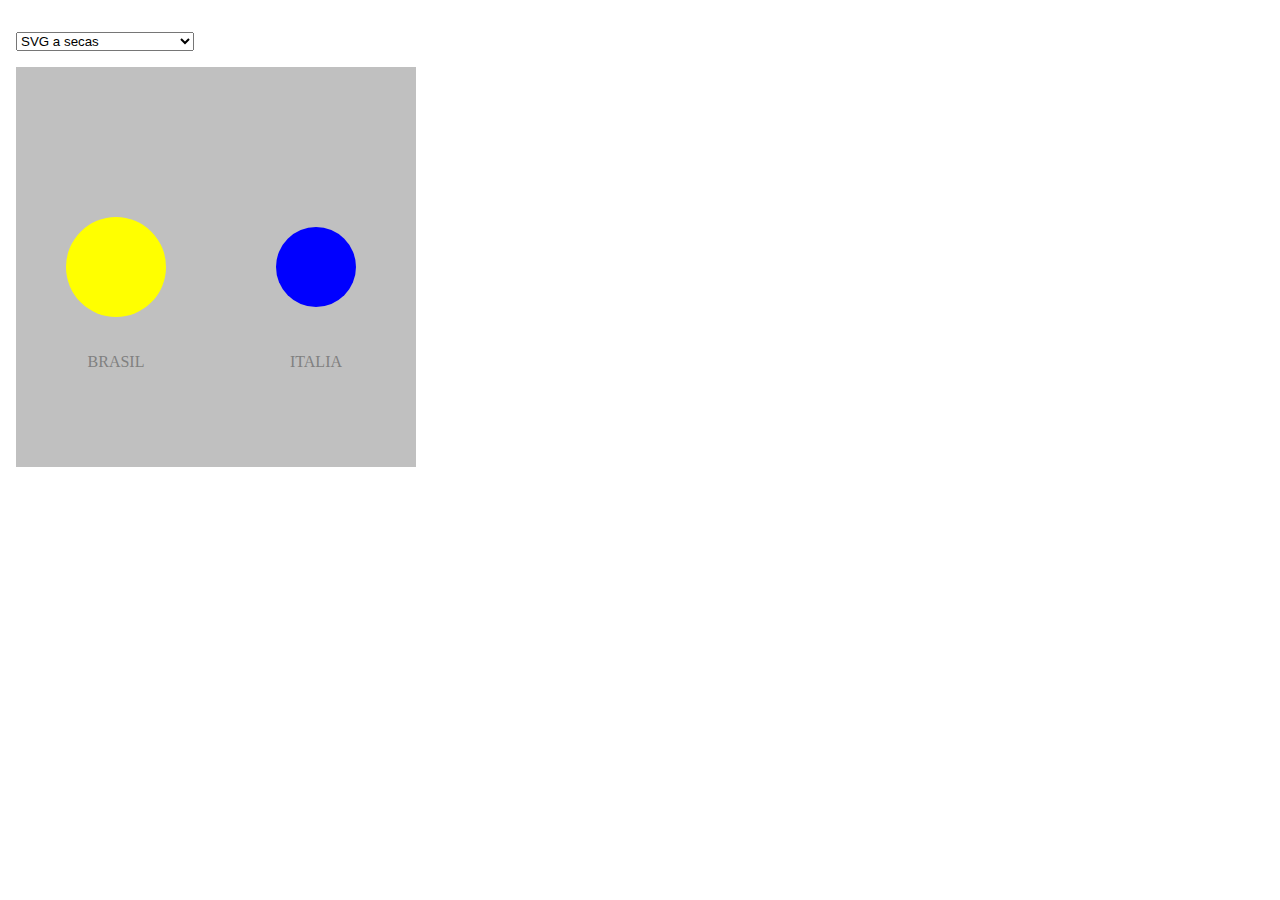
<file: detalle-d3/index.html>
<!doctype html>
<html lang="es">

<head>
    <meta charset="utf-8">
    <meta name="viewport" content="width=device-width, initial-scale=1, shrink-to-fit=no">
    <title>SVG a secas</title>
    <link rel="stylesheet" href="estilo.css">
</head>

<body>
    <nav>
        <select onchange="window.location=this.options[this.selectedIndex].value">
            <option value="index.html" selected>SVG a secas</option>
            <option value="opcion-1.html">SVG con D3.js</option>
            <option value="opcion-2.html">SVG con D3.js + variables</option>
            <option value="opcion-3.html">SVG con D3.js + JSON</option>
            <option value="opcion-4.html">SVG con D3.js + API</option>
        </select>
    </nav>
    <!--Mucha atención con el elemento que sigue-->
    <svg width="400" height="400" style="background-color: silver;">
        <circle cx="100" cy="200" r="50" fill="yellow"></circle>
        <text x="100" y="300" text-anchor="middle" fill="gray">BRASIL</text>
        <circle cx="300" cy="200" r="40" fill="blue"></circle>
        <text x="300" y="300" text-anchor="middle" fill="gray">ITALIA</text>
    </svg>
</body>

</html>
</file>
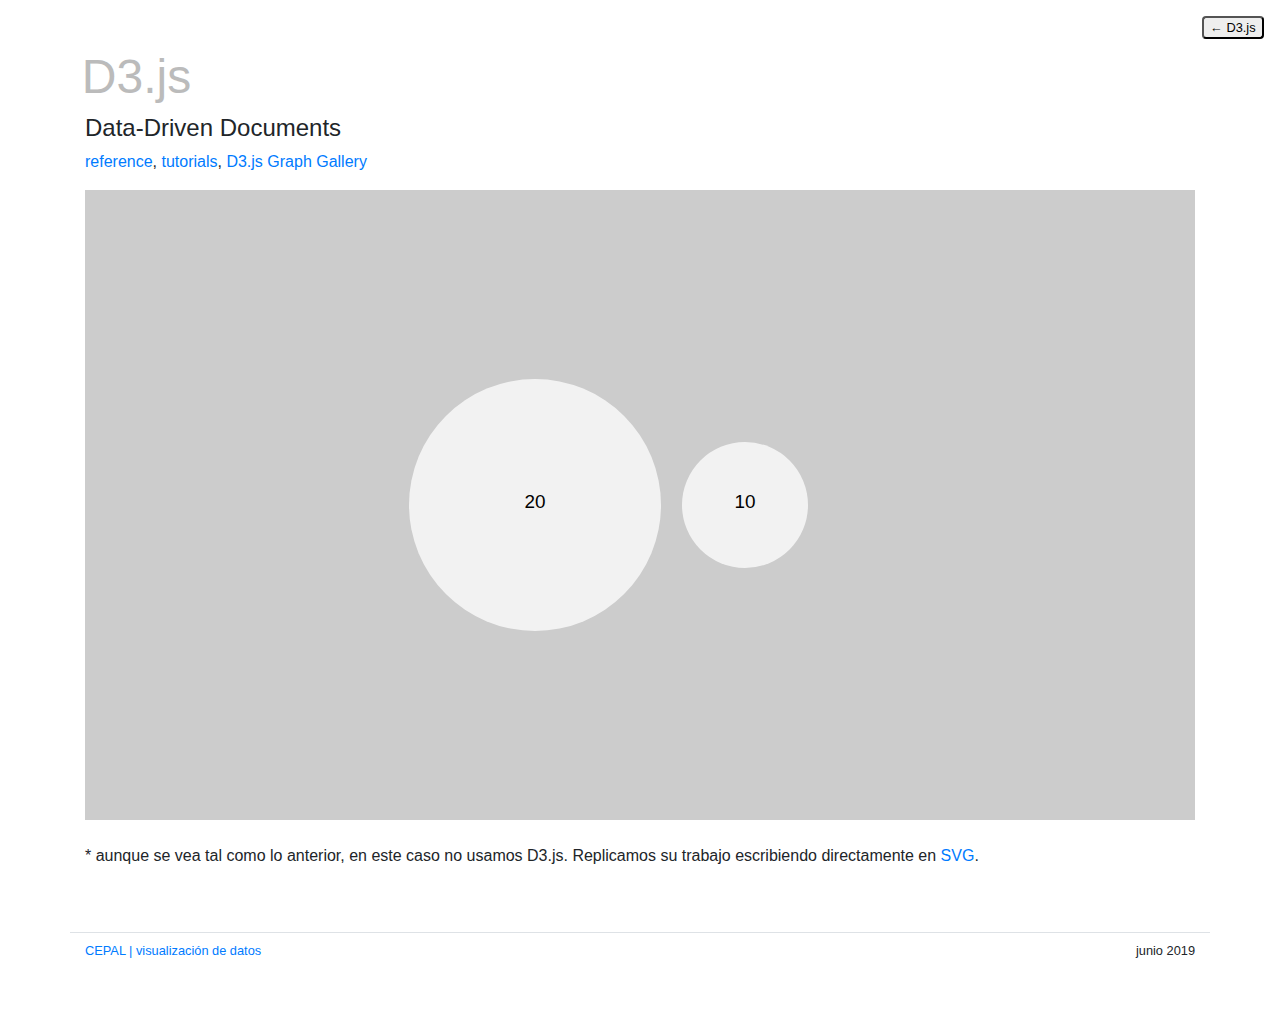
<file: dos-v2.html>
<!doctype html>
<html lang="es">

<head>
    <meta charset="utf-8">
    <meta name="viewport" content="width=device-width, initial-scale=1, shrink-to-fit=no">
    <link rel="stylesheet" href="https://stackpath.bootstrapcdn.com/bootstrap/4.3.1/css/bootstrap.min.css" integrity="sha384-ggOyR0iXCbMQv3Xipma34MD+dH/1fQ784/j6cY/iJTQUOhcWr7x9JvoRxT2MZw1T" crossorigin="anonymous">
    <link rel="stylesheet" href="style.css">
    <title>D3.js | Data-Driven Documents</title>
    <script src="https://d3js.org/d3.v5.min.js"></script>
</head>

<body>

    <button id="menu" onclick="location.href='dos.html'">&larr; D3.js</button>

    <div class="container">
        <div class="row py-5">
            <div class="col-12">
                <h1>D3.js</h1>
                <h4>Data-Driven Documents</h4>
                <p><a href="https://github.com/d3/d3/blob/master/API.md">reference</a>, <a href="https://github.com/d3/d3/wiki/Tutorials" target="_blank">tutorials</a>, <a href="https://www.d3-graph-gallery.com/">D3.js Graph Gallery</a></p>
                <div id="visualizacion">
                    <svg width="100%" height="70vh" viewBox="0 0 100 100" style="background:#ccc">
                        <circle r="20" cx="33.333333333333336" cy="50" fill="#fff" opacity=".75"></circle>
                        <circle r="10" cx="66.66666666666667" cy="50" fill="#fff" opacity=".75"></circle>
                        <text x="33.333333333333336" y="50.5" text-anchor="middle" style="font-size:3">20</text>
                        <text x="66.66666666666667" y="50.5" text-anchor="middle" style="font-size:3">10</text>
                    </svg>
                </div>
                <p class="mt-4">* aunque se vea tal como lo anterior, en este caso no usamos D3.js. Replicamos su trabajo escribiendo directamente en <a href="https://developer.mozilla.org/es/docs/Web/SVG/Tutorial" target="_blank">SVG</a>.</p>
            </div>
            <footer class="small col-12 mt-5 pt-2 border-top"><p><a href="https://github.com/profesorfaco/cepal">CEPAL | visualización de datos</a> <span class="float-right">junio 2019</span></p></footer>
        </div>
    </div>

    <script>
        // Nara por acá, todo por allá (arriba, dentro de la división de identidad visualizacion)
    </script>
</body>

</html>
</file>
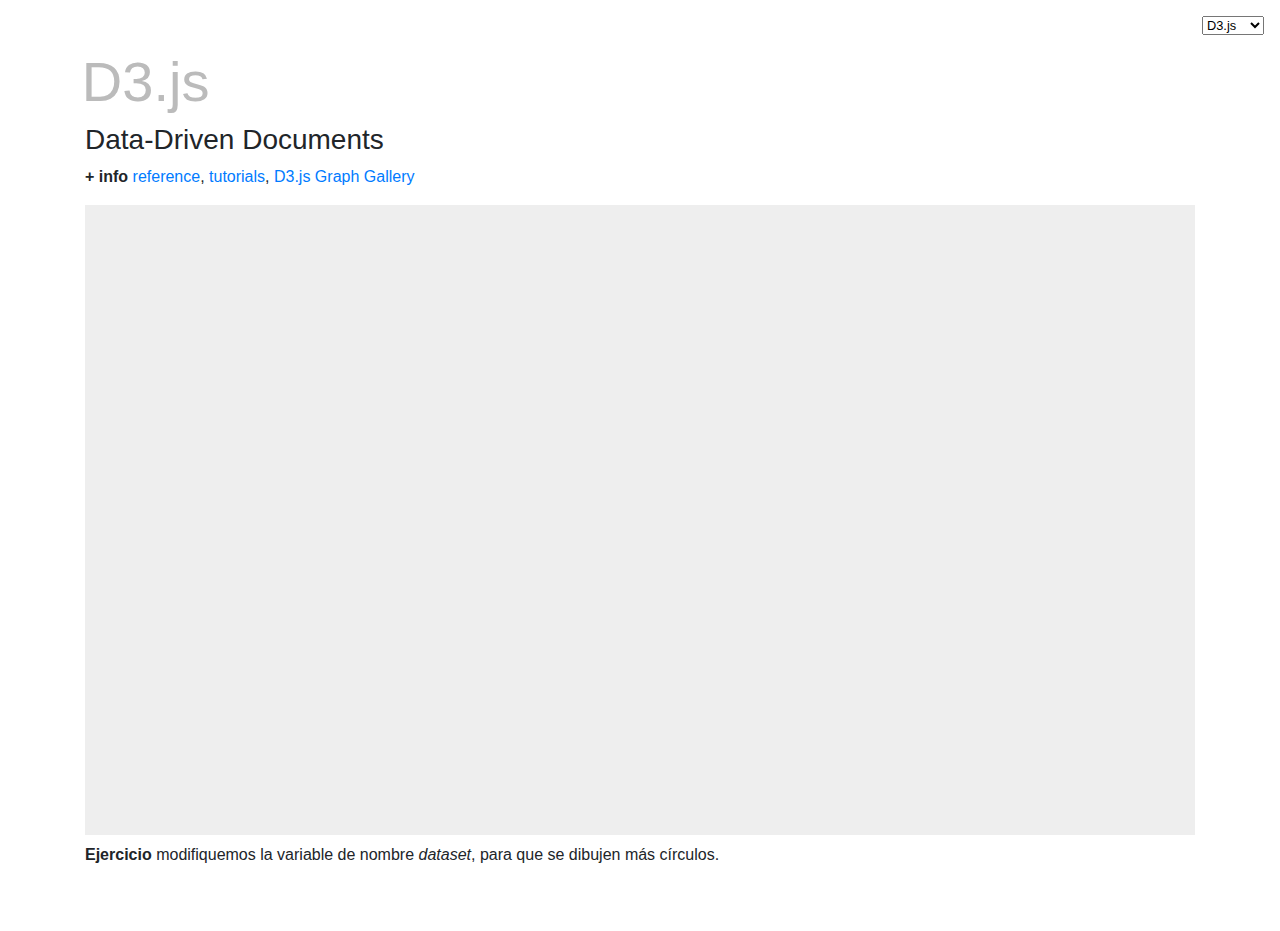
<file: dos.html>
<!doctype html>
<html lang="es">

<head>
    <meta charset="utf-8">
    <meta name="viewport" content="width=device-width, initial-scale=1, shrink-to-fit=no">
    <link rel="stylesheet" href="https://stackpath.bootstrapcdn.com/bootstrap/4.3.1/css/bootstrap.min.css" integrity="sha384-ggOyR0iXCbMQv3Xipma34MD+dH/1fQ784/j6cY/iJTQUOhcWr7x9JvoRxT2MZw1T" crossorigin="anonymous">
    <link rel="stylesheet" href="style.css">
    <title>D3.js | Data-Driven Documents</title>
    <script src="https://d3js.org/d3.v5.min.js"></script>
</head>

<body>

    <select id="menu" onchange="location=this.value;">
        <option value="index.html">Leaflet</option>
        <option value="dos.html" selected>D3.js</option>
        <option value="tres.html">D3plus</option>
        <option value="cuatro.html">C3.js</option>
    </select>

    <div class="container">
        <div class="row py-5">
            <div class="col-12">
                <h1 class="display-4">D3.js</h1>
                <h3>Data-Driven Documents</h3>
                <p><strong>+ info</strong> <a href="https://github.com/d3/d3/blob/master/API.md">reference</a>, <a href="https://github.com/d3/d3/wiki/Tutorials" target="_blank">tutorials</a>, <a href="https://www.d3-graph-gallery.com/">D3.js Graph Gallery</a></p>
                <div id="visualizacion"></div>
                <p class="mt-2"><strong>Ejercicio</strong> modifiquemos la variable de nombre <em>dataset</em>, para que se dibujen más círculos.</p>
            </div>
        </div>
    </div>

    <script>
        var dataset = [20, 10];

        var porcion = 100 / (dataset.length + 1);

        console.log(porcion);

        var miSVG = d3.select("#visualizacion").append('svg').attr('width', '100%').attr('height','60vh').attr('viewBox','0 0 100 100').style('background', 'silver');

        miSVG.selectAll('circle').data(dataset).enter().append('circle')
            .attr('r', function(d, i) {
                return d
            })
            .attr('cx', function(d, i) {
                return porcion * (i + 1)
            })
            .attr('cy', 50)
            .attr('fill', '#fff')
            .attr('opacity', .75);

        miSVG.selectAll('text').data(dataset).enter().append('text')
            .text(function(d, i) {
                return d
            })
            .attr('x', function(d, i) {
                return porcion * (i + 1)
            })
            .attr('y', 50.5)
            .attr('text-anchor', 'middle')
            .style('font-size', 3)
    </script>
</body>

</html>
</file>
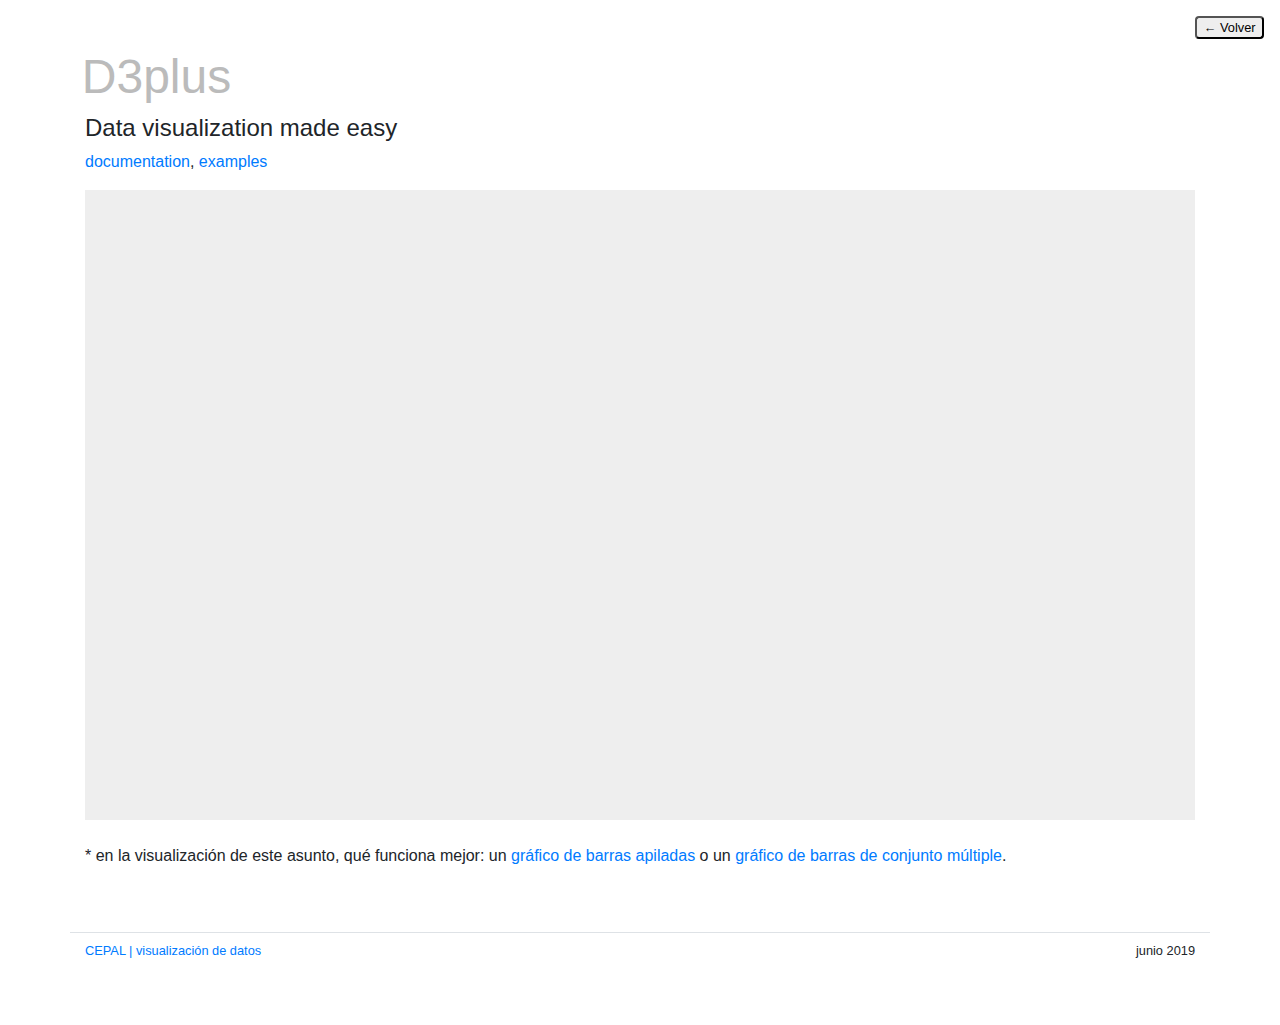
<file: tres-v2.html>
<!doctype html>
<html lang="es">

<head>
    <meta charset="utf-8">
    <meta name="viewport" content="width=device-width, initial-scale=1, shrink-to-fit=no">
    <link rel="stylesheet" href="https://stackpath.bootstrapcdn.com/bootstrap/4.3.1/css/bootstrap.min.css" integrity="sha384-ggOyR0iXCbMQv3Xipma34MD+dH/1fQ784/j6cY/iJTQUOhcWr7x9JvoRxT2MZw1T" crossorigin="anonymous">
    <link rel="stylesheet" href="style.css">
    <title>D3plus | Data visualization made easy</title>
    <script src="https://d3js.org/d3.v5.min.js"></script>
    <script src="https://d3plus.org/js/d3plus-plot.v0.8.full.min.js"></script>
</head>

<body>

    <button id="menu" onclick="location.href='tres.html'">&larr; Volver</button>

    <div class="container">
        <div class="row py-5">
            <div class="col-12">
                <h1>D3plus</h1>
                <h4>Data visualization made easy</h4>
                <p><a href="https://d3plus.org/docs/">documentation</a>, <a href="https://d3plus.org/examples/">examples</a></p>
                <div id="visualizacion"></div>
                <p class="mt-4">* en la visualización de este asunto, qué funciona mejor: un <a href="https://datavizcatalogue.com/ES/metodos/grafico_de_barras_apiladas.html" target="_blank">gráfico de barras apiladas</a> o un <a href="https://datavizcatalogue.com/ES/metodos/grafica_de_barras_de_conjunto_multiple.html" target="_blank">gráfico de barras de conjunto múltiple</a>.</p>
            </div>
            <footer class="small col-12 mt-5 pt-2 border-top"><p><a href="https://github.com/profesorfaco/cepal">CEPAL | visualización de datos</a> <span class="float-right">junio 2019</span></p></footer> 
        </div>
    </div>
    <script>
        var dataset = [{
            id: "mujer",
            x: "Argentina",
            y: 37106
        }, {
            id: "hombre",
            x: "Argentina",
            y: 37607
        }, {
            id: "mujer",
            x: "Bolivia",
            y: 58517
        }, {
            id: "hombre",
            x: "Bolivia",
            y: 48830
        }, {
            id: "mujer",
            x: "Colombia",
            y: 77243
        }, {
            id: "hombre",
            x: "Colombia",
            y: 69339
        }, {
            id: "mujer",
            x: "Haití",
            y: 63825
        }, {
            id: "hombre",
            x: "Haití",
            y: 115512
        }, {
            id: "mujer",
            x: "Venezuela",
            y: 138689
        }, {
            id: "hombre",
            x: "Venezuela",
            y: 149544
        }, {
            id: "mujer",
            x: "Perú",
            y: 107735
        }, {
            id: "hombre",
            x: "Perú",
            y: 116188
        }];

        new d3plus.BarChart()
            .data(dataset)
            .select("#visualizacion")
            //.stacked(true)
            .render();
    </script>
</body>

</html>
</file>
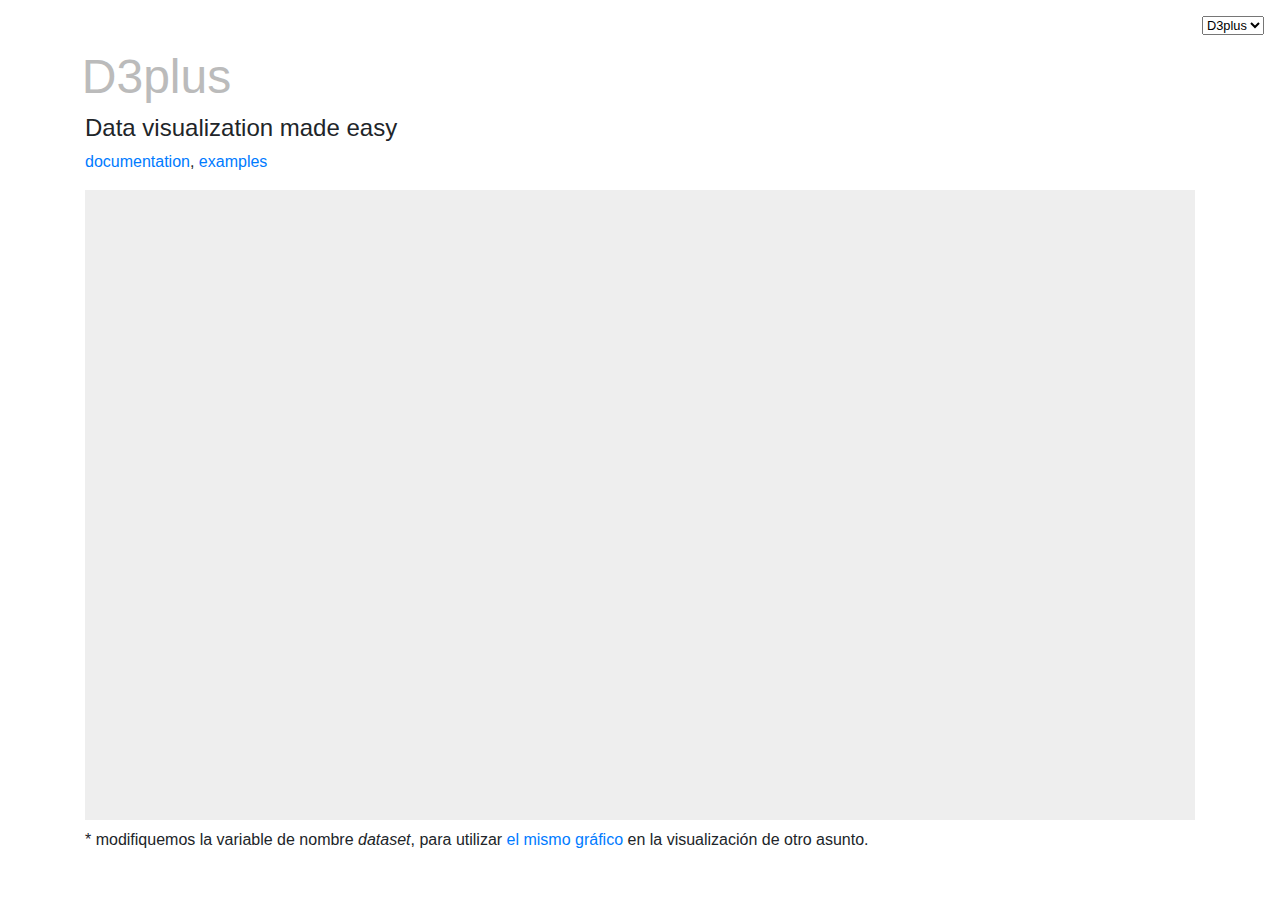
<file: tres.html>
<!doctype html>
<html lang="es">

<head>
    <meta charset="utf-8">
    <meta name="viewport" content="width=device-width, initial-scale=1, shrink-to-fit=no">
    <link rel="stylesheet" href="https://stackpath.bootstrapcdn.com/bootstrap/4.3.1/css/bootstrap.min.css" integrity="sha384-ggOyR0iXCbMQv3Xipma34MD+dH/1fQ784/j6cY/iJTQUOhcWr7x9JvoRxT2MZw1T" crossorigin="anonymous">
    <link rel="stylesheet" href="style.css">
    <title>D3plus | Data visualization made easy</title>
    <script src="https://d3js.org/d3.v5.min.js"></script>
    <script src="https://d3plus.org/js/d3plus-hierarchy.v0.8.full.min.js"></script>
</head>

<body>

    <select id="menu" onchange="location=this.value;">
        <option value="index.html">Leaflet</option>
        <option value="dos.html">D3.js</option>
        <option value="tres.html" selected>D3plus</option>
        <option value="cuatro.html">C3.js</option>
    </select>

    <div class="container">
        <div class="row py-5">
            <div class="col-12">
                <h1>D3plus</h1>
                <h4>Data visualization made easy</h4>
                <p><a href="https://d3plus.org/docs/">documentation</a>, <a href="https://d3plus.org/examples/">examples</a></p>
                <div id="visualizacion"></div>
                <p class="mt-2">* modifiquemos la variable de nombre <em>dataset</em>, para utilizar <a href="https://datavizcatalogue.com/ES/metodos/mapa_de_arbol.html">el mismo gráfico</a> en la visualización de otro asunto.</p>
            </div>
        </div>
    </div>
    <script>

    	// Datos disponibles en https://www.extranjeria.gob.cl/estadisticas-migratorias/
        // Estimación de personas extranjeras residentes en Chile (INE-DEM)
        // Estimación de Extranjeros Residentes en Chile 2018 (documento XLS)

        var dataset = [
        {
        	continente: "América",
            pais: "Perú",
            cantidad: 223923   
        }, {
            continente: "América",
            pais: "Colombia",
            cantidad: 146582 
        }, {
            continente: "América",
            pais: "Venezuela",
            cantidad: 288233
        }, {
            continente: "América",
            pais: "Bolivia",
            cantidad: 107346   
        }, {
            continente: "América",
            pais: "Argentina",
            cantidad: 74713   
        }, {
            continente: "América",
            pais: "Haití",
            cantidad: 179338   
        }, {
            continente: "América",
            pais: "Ecuador",
            cantidad:  36994      
        }, {
            continente: "Europa",
            pais: "España",
            cantidad:  21147         
        }, {
            continente: "América",
            pais: "Brasil",
            cantidad:  18185            
        }, {
            continente: "América",
            pais: "EE.UU.",
            cantidad:  16337               
        }, {
            continente: "América",
            pais: "República Dominicana",
            cantidad:  17959                  
        }, {
            continente: "Otro",
            pais: "China",
            cantidad:  13528                     
        }, {
            continente: "América",
            pais: "Cuba",
            cantidad:  15837                     
        }, {
            continente: "América",
            pais: "México",
            cantidad:  8975                     
        }, {
            continente: "Europa",
            pais: "Alemania",
            cantidad:  8515                     
        }, {
            continente: "Otro",
            pais: "Otro país",
            cantidad:  69959                     
        }, {
            continente: "Otro",
            pais: "País no declarado",
            cantidad:  3656                     
        }
        ];

        new d3plus.Treemap()
            .data(dataset)
            .groupBy(["continente","pais"])
            .select("#visualizacion")
            .sum("cantidad")
            .render()
        </script>
</body>

</html>
</file>
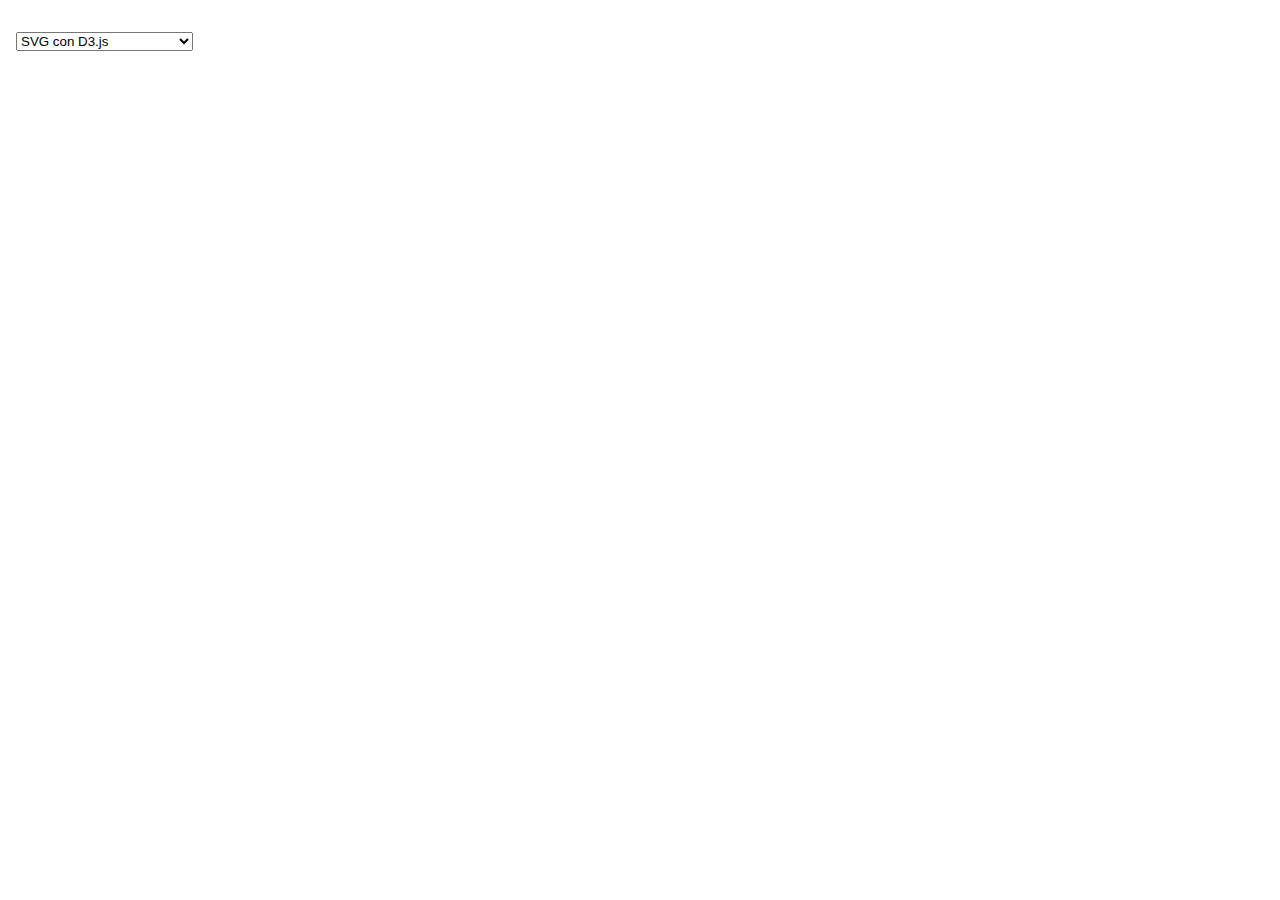
<file: detalle-d3/opcion-1.html>
<!doctype html>
<html lang="es">
<head>
  <meta charset="utf-8">
  <meta name="viewport" content="width=device-width, initial-scale=1, shrink-to-fit=no">
  <title>SVG con D3</title>
  <link rel="stylesheet" href="estilo.css">
</head>
<body>
<nav>
  <select onchange="window.location=this.options[this.selectedIndex].value">
    <option value="index.html">SVG a secas</option>
    <option value="opcion-1.html" selected>SVG con D3.js</option>
    <option value="opcion-2.html">SVG con D3.js y variables</option>
    <option value="opcion-3.html">SVG con D3.js y data</option>
  </select>
</nav>
<!--Mucha atención con el elemento que sigue-->
<script src="https://d3js.org/d3.v5.min.js"></script>
<script>
  var dibujo = d3.select("body").append("svg").attr("width",400).attr("height",400).style("background-color","silver")
  dibujo.append("circle").attr("cx",100).attr("cy",200).attr("r","50").attr("fill","yellow")
  dibujo.append("text").attr("x",100).attr("y",300).attr("text-anchor","middle").attr("fill","gray").text("BRASIL")
  dibujo.append("circle").attr("cx",300).attr("cy",200).attr("r","40").attr("fill","blue")
  dibujo.append("text").attr("x",300).attr("y",300).attr("text-anchor","middle").attr("fill","gray").text("ITALIA")
</script>
</body>
</html>
</file>
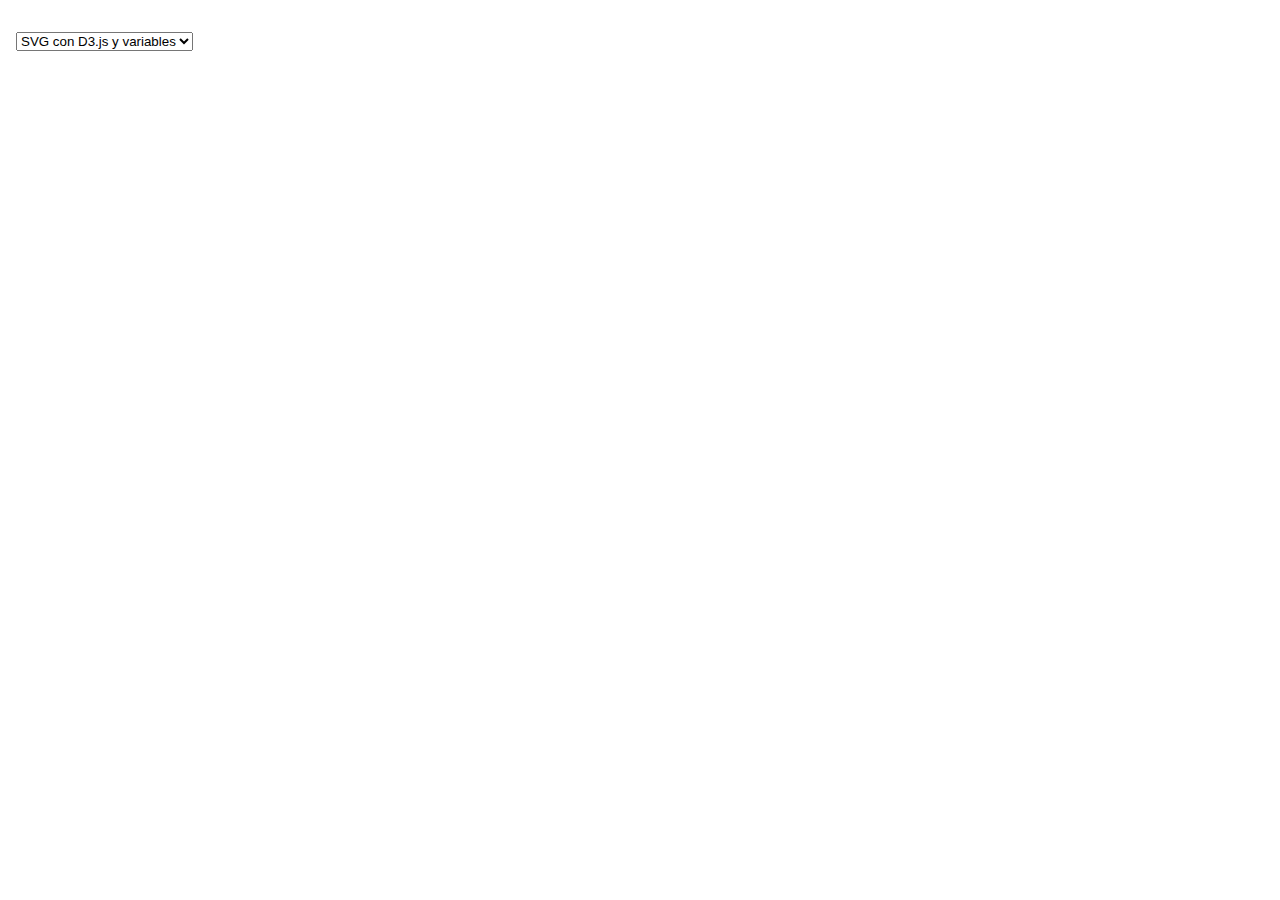
<file: detalle-d3/opcion-2.html>
<!doctype html>
<html lang="es">
<head>
  <meta charset="utf-8">
  <meta name="viewport" content="width=device-width, initial-scale=1, shrink-to-fit=no">
  <title>SVG con D3 y variables</title>
  <link rel="stylesheet" href="estilo.css">
</head>
<body>
<nav>
  <select onchange="window.location=this.options[this.selectedIndex].value">
    <option value="index.html">SVG a secas</option>
    <option value="opcion-1.html">SVG con D3.js</option>
    <option value="opcion-2.html" selected>SVG con D3.js y variables</option>
    <option value="opcion-3.html">SVG con D3.js y data</option>
  </select>
</nav>
<!--Mucha atención con el elemento que sigue-->
    <script src="https://d3js.org/d3.v5.min.js"></script>
    <script>
    var data = [
      {name: 'BRASIL', copas: 5, color:"yellow"},
      {name: 'ITALIA', copas: 4, color:"blue"},
    ]    
    var svg = d3.select("body")
    .append("svg")
      .attr("width", 400)
      .attr("height", 400)
    var g = svg.selectAll("g")
      .data(data)
      .enter()
      .append("g")  
    g.append("circle")
      .attr("cx", function(d, i) { return (200 * (i++)+100); })
      .attr("cy", function(d) { return 200; })
      .attr("r", function(d) { return d.copas*10; })
      .attr("fill",function(d){ return d.color; })
    g.append("text")
      .attr("x", function(d, i) { return (200 * (i++)+100); })
      .attr("y", function(d, i) { return 300; })
      .attr("fill","gray")
      .attr('text-anchor','middle')
      .text(function(d) { return d.name; })
    </script>
<!--Creo el elemento y pongo los elementos dentro suyo mediante una biblioteca de JavaScript que opera con SVG, HTML y datos-->
</body>
</html>
</file>
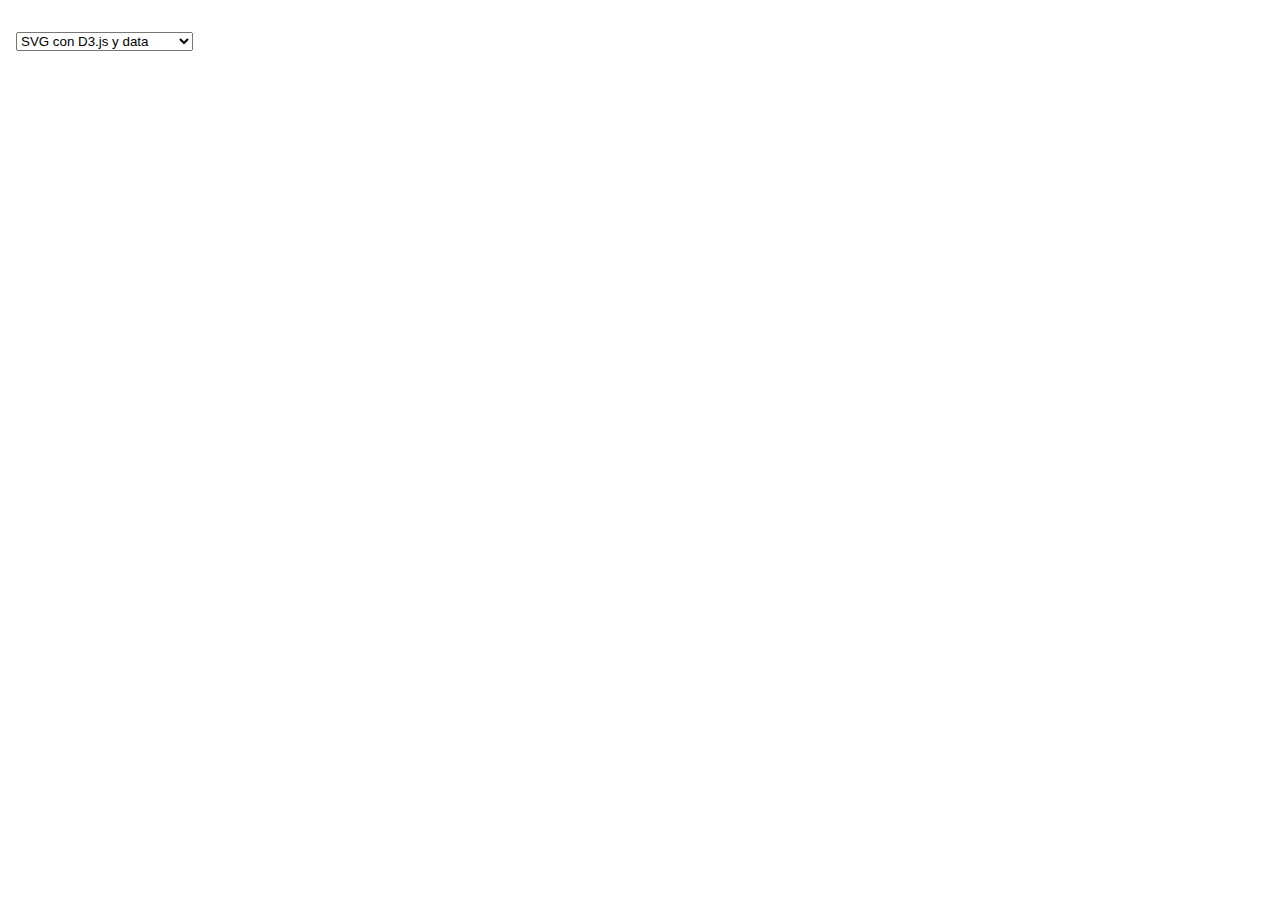
<file: detalle-d3/opcion-3.html>
<!doctype html>
<html lang="es">
<head>
  <meta charset="utf-8">
  <meta name="viewport" content="width=device-width, initial-scale=1, shrink-to-fit=no">
  <title>SVG desde D3 c/data</title>
  <link rel="stylesheet" href="estilo.css">
</head>
<body>
<nav>
  <select onchange="window.location=this.options[this.selectedIndex].value">
    <option value="index.html">SVG a secas</option>
    <option value="opcion-1.html">SVG con D3.js</option>
    <option value="opcion-2.html">SVG con D3.js y variables</option>
    <option value="opcion-3.html" selected>SVG con D3.js y data</option>
  </select>
</nav>
<!--Mucha atención con el elemento que sigue-->
     <script src="https://d3js.org/d3.v5.min.js"></script>
      <script>        
         var w = 980, h = 350, f = 0.5, p=1;
         
         d3.json("https://mindicador.cl/api/dolar").then(function(data) {
            var precios = d3.values(data.serie);
            console.log(precios);


         var svg = d3.select("body")
                  .append("svg")
                  .attr("width", w)
                  .attr("height", h)
                  .style("background","#EEEEEE");

         svg.selectAll("rect")
            .data(precios)
            .enter()
            .append("rect")
            .attr("x", function(d, i) {
                  return i * (w / precios.length);
            })
            .attr("y", function(d) {
                  return h - (d.valor * f);
            })
            .attr("width", w / precios.length - p)
            .attr("height", function(d) {
                  return d.valor * f;
            })
            .attr("fill", function(d) {
               return "rgb(0, 0, " + (d.valor * f) + ")";
            });

         svg.selectAll("text")
            .data(precios)
            .enter()
            .append("text")
            .text(function(d) {
                  return Math.round(d.valor);
            })
            .attr("text-anchor", "middle")
            .attr("x", function(d, i) {
                  return i * (w / precios.length) + (w / precios.length - p) / 2;
            })
            .attr("y", function(d) {
                  return h - (d.valor * f)+20;
            })
            .attr("font-family", "sans-serif")
            .attr("font-size", "11px")
            .attr("fill", "white");      
         })
      </script>
<!--Creo el elemento y pongo los elementos dentro suyo mediante una biblioteca de JavaScript que opera con SVG, HTML y datos-->
</body>
</html>
</file>
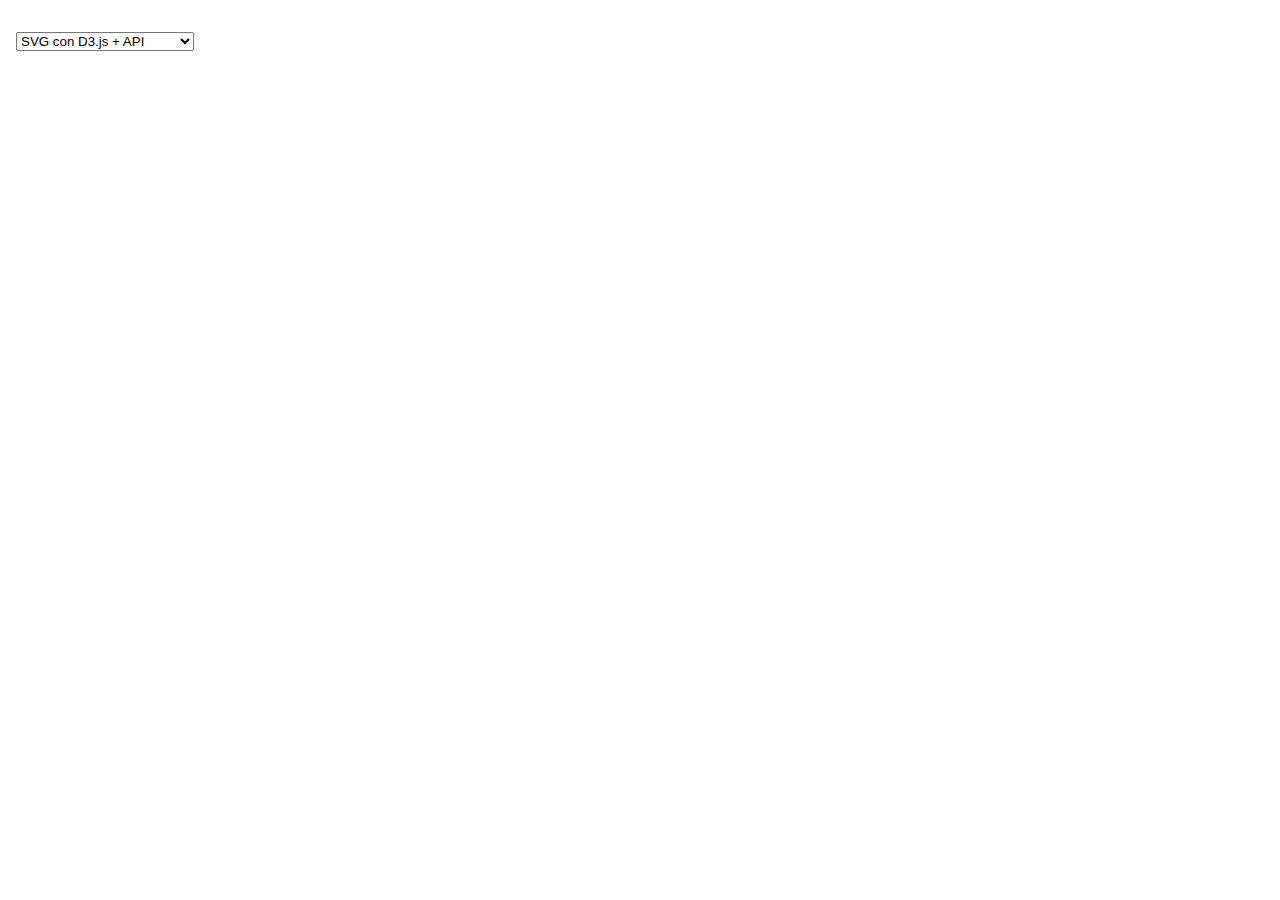
<file: detalle-d3/opcion-4.html>
<!doctype html>
<html lang="es">

<head>
    <meta charset="utf-8">
    <meta name="viewport" content="width=device-width, initial-scale=1, shrink-to-fit=no">
    <title>SVG con D3.js + API</title>
    <link rel="stylesheet" href="estilo.css">
</head>

<body>
    <nav>
        <select onchange="window.location=this.options[this.selectedIndex].value">
            <option value="index.html">SVG a secas</option>
            <option value="opcion-1.html">SVG con D3.js</option>
            <option value="opcion-2.html">SVG con D3.js + variables</option>
            <option value="opcion-3.html">SVG con D3.js + JSON</option>
            <option value="opcion-4.html" selected>SVG con D3.js + API</option>
        </select>
    </nav>
    <script src="https://d3js.org/d3.v5.min.js"></script>
    <script>
        var w = 980,
            h = 350,
            f = 0.5,
            p = 1;

        d3.json("https://mindicador.cl/api/dolar").then(function(data) {
            var precios = d3.values(data.serie);
            console.log(precios);

            var svg = d3.select("body")
                .append("svg")
                .attr("width", w)
                .attr("height", h)
                .style("background", "#EEEEEE");

            svg.selectAll("rect")
                .data(precios)
                .enter()
                .append("rect")
                .attr("x", function(d, i) {
                    return i * (w / precios.length);
                })
                .attr("y", function(d) {
                    return h - (d.valor * f);
                })
                .attr("width", w / precios.length - p)
                .attr("height", function(d) {
                    return d.valor * f;
                })
                .attr("fill", function(d) {
                    return "rgb(0, 0, " + (d.valor * f) + ")";
                });

            svg.selectAll("text")
                .data(precios)
                .enter()
                .append("text")
                .text(function(d) {
                    return Math.round(d.valor);
                })
                .attr("text-anchor", "middle")
                .attr("x", function(d, i) {
                    return i * (w / precios.length) + (w / precios.length - p) / 2;
                })
                .attr("y", function(d) {
                    return h - (d.valor * f) + 20;
                })
                .attr("font-family", "sans-serif")
                .attr("font-size", "11px")
                .attr("fill", "white");
        })
    </script>
</body>

</html>
</file>
<file: detalle-d3/estilo.css>
*{ margin:0; padding:0;}

body{padding:1rem}

nav{clear:both; padding:1rem 0;}

svg{background:silver;}

/*
	aprovecho de mostrarles algunas cosas 
	que se pueden hacer con los vínculos 
*/

/* selecciona vínculos con atributo "title" */
a[title] {
  color: purple;
}

/* selecciona vínculos con referencia de hipertexto "https://misitio.tk" */
a[href="https://misitio.tk"] {
  color: green;
}

/* selecciona vínculos con referencia de hipertexto que contiene "mi" */
a[href*="mi"] {
  font-size: 2em;
}

/* selecciona vínculos con referencia que termine en ".pdf" */
a[href$=".pdf"] {
  font-weight:bold;
  text-decoration:none;
}

/* Pregunta: ¿Qué hace esto? */

a[href$=".pdf"]::before {
  content: "↓ ";
}
</file>
<file: style.css>
h1{ font-weight:200; font-size:3rem; margin-left:-0.2rem; color:#bbb;}
h2, h3, h4, h5, h6{ font-weight: 400; }
#menu{ position: fixed; right:1rem; top:1rem; font-size: 0.8rem; z-index:99999; }
button#menu{ padding:0 .4rem; border-radius: 0.25rem; background:#eee;}
button#menu:hover{background:#fafafa;}
#visualizacion{ width:100%; height:70vh; background:#eee;}
</file>
